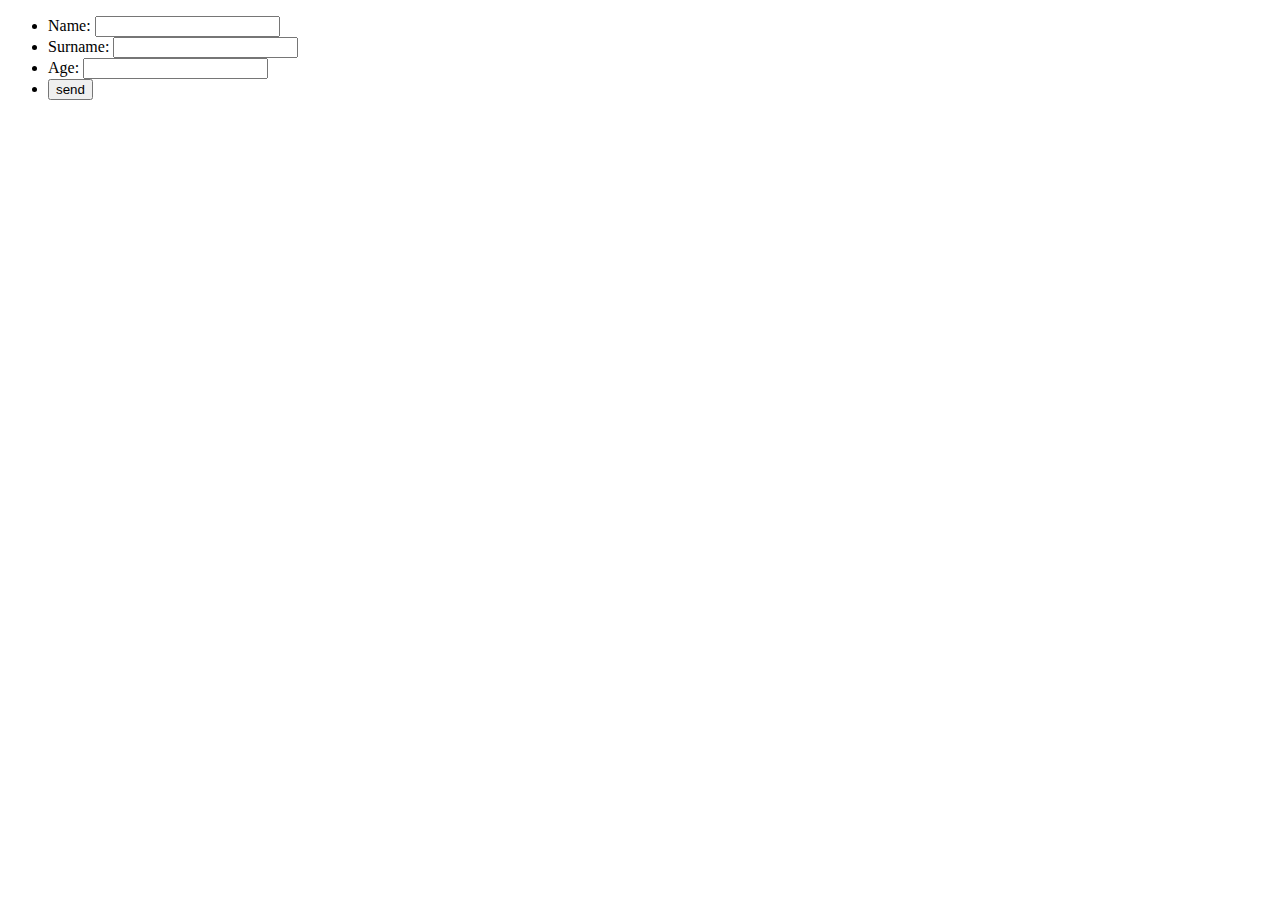
<file: Chapter15/ex7/form.html>
<!DOCTYPE html>
<html lang="en">
<head>
    <meta charset="UTF-8">
    <title>Form</title>
</head>
<body>
    <form method="post" action="/">
        <ul>
           <li>Name: <input type="text" name="name"></li>
            <li>Surname: <input type="text" name="surname"></li>
            <li>Age: <input type="text" name="age"></li>
            <li><input type="submit" name="send" value="send"></li>
        </ul>
    </form>
</body>
</html>
</file>
